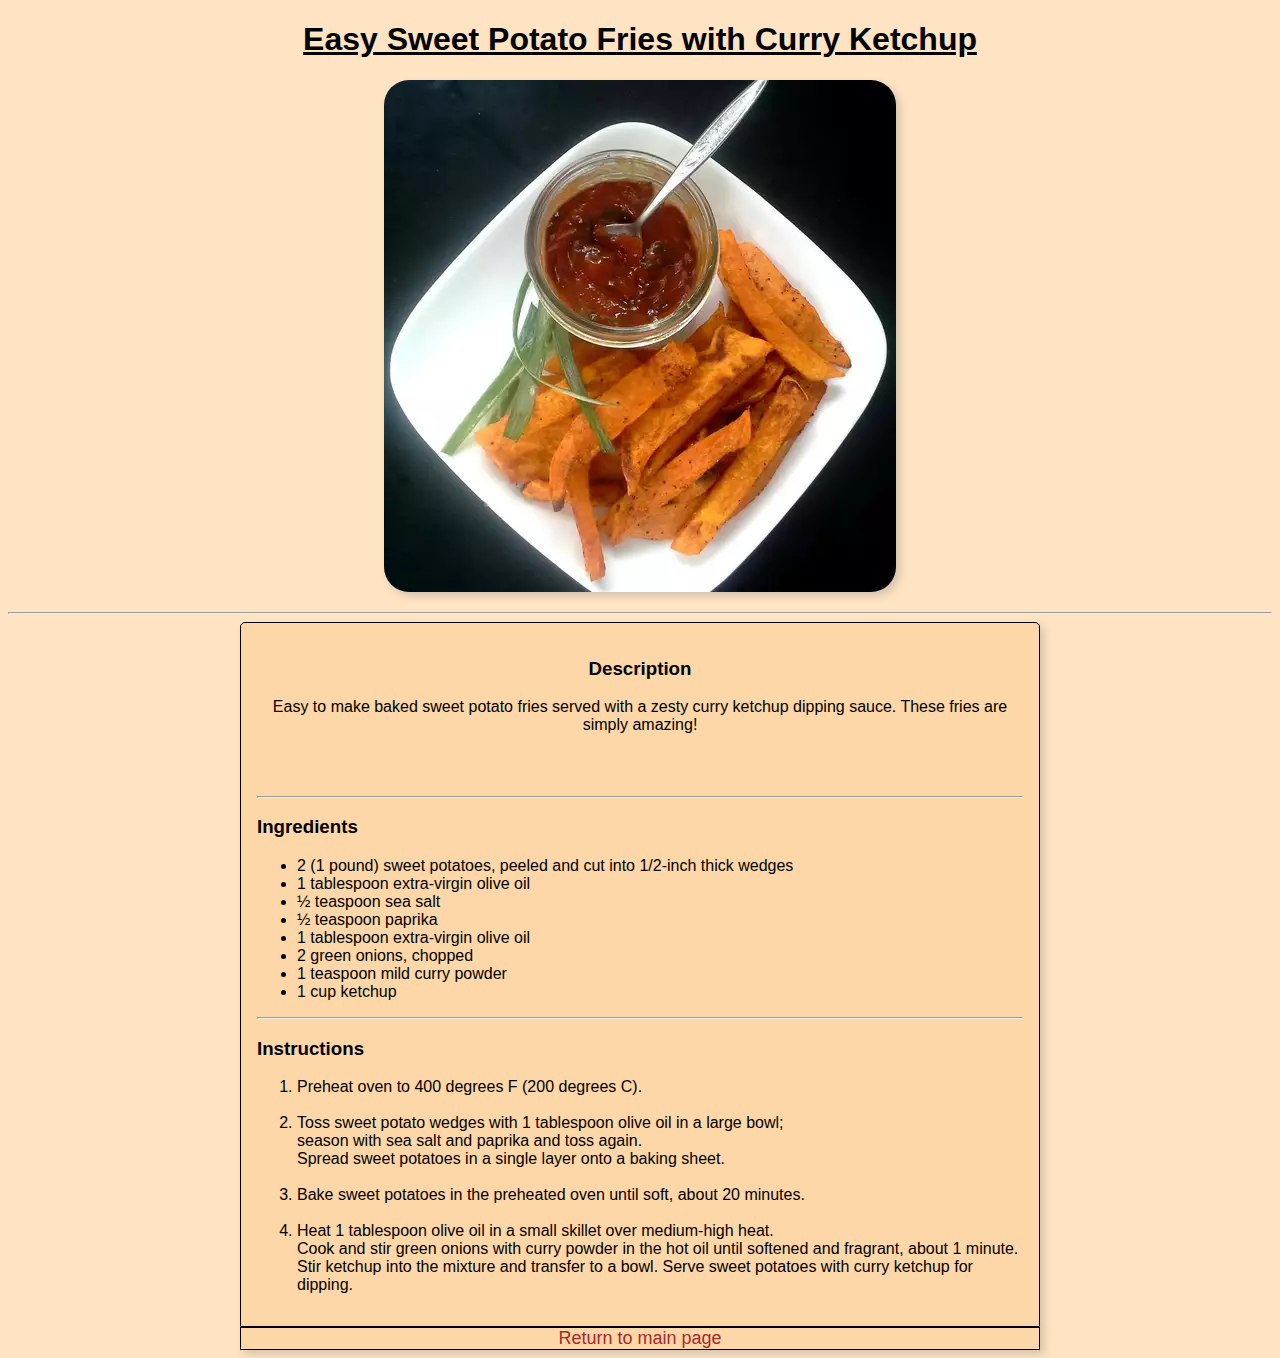
<file: recipes/potato_fries.html>
<!DOCTYPE html>
<html lang="en">
<head>
    <meta charset="UTF-8">
    <meta name="viewport" content="width=device-width, initial-scale=1.0">
    <meta http-equiv="X-UA-Compatible" content="ie=edge">
    <title>Easy Sweet Potato Fries with Curry Ketchup</title>
    <link rel="stylesheet" href="../css/recipes.css">
</head>
<body>
    <header>
        <h1>Easy Sweet Potato Fries with Curry Ketchup</h1>
        <img src="../img/potato-head.jpg" alt="Potato Fries">
    </header>
    <hr>
    <main>
        <section>
            <h3>Description</h3>
            <p>Easy to make baked sweet potato fries served with a zesty curry ketchup dipping sauce. These fries are simply amazing!</p>
        </section>
        <hr>
        <h3>Ingredients</h3>
        <ul>
            <li>2 (1 pound) sweet potatoes, peeled and cut into 1/2-inch thick wedges</li>
            <li>1 tablespoon extra-virgin olive oil</li>
            <li>½ teaspoon sea salt</li>
            <li>½ teaspoon paprika</li>
            <li>1 tablespoon extra-virgin olive oil</li>
            <li>2 green onions, chopped</li>
            <li>1 teaspoon mild curry powder</li>
            <li>1 cup ketchup</li>
        </ul>
        <hr>
        <h3>Instructions</h3>
        <ol>
            <li>Preheat oven to 400 degrees F (200 degrees C).</li> <br>
            <li>Toss sweet potato wedges with 1 tablespoon olive oil in a large bowl; <br> season with sea salt and paprika and toss again. <br> Spread sweet potatoes in a single layer onto a baking sheet.</li> <br>
            <li>Bake sweet potatoes in the preheated oven until soft, about 20 minutes.</li> <br>
            <li>Heat 1 tablespoon olive oil in a small skillet over medium-high heat. <br> Cook and stir green onions with curry powder in the hot oil until softened and fragrant, about 1 minute. <br> Stir ketchup into the mixture and transfer to a bowl. Serve sweet potatoes with curry ketchup for dipping.</li>
        </ol>
    </main>
    <footer><a href="../index.html">Return to main page</a></footer>
</body>
</html>
</file>
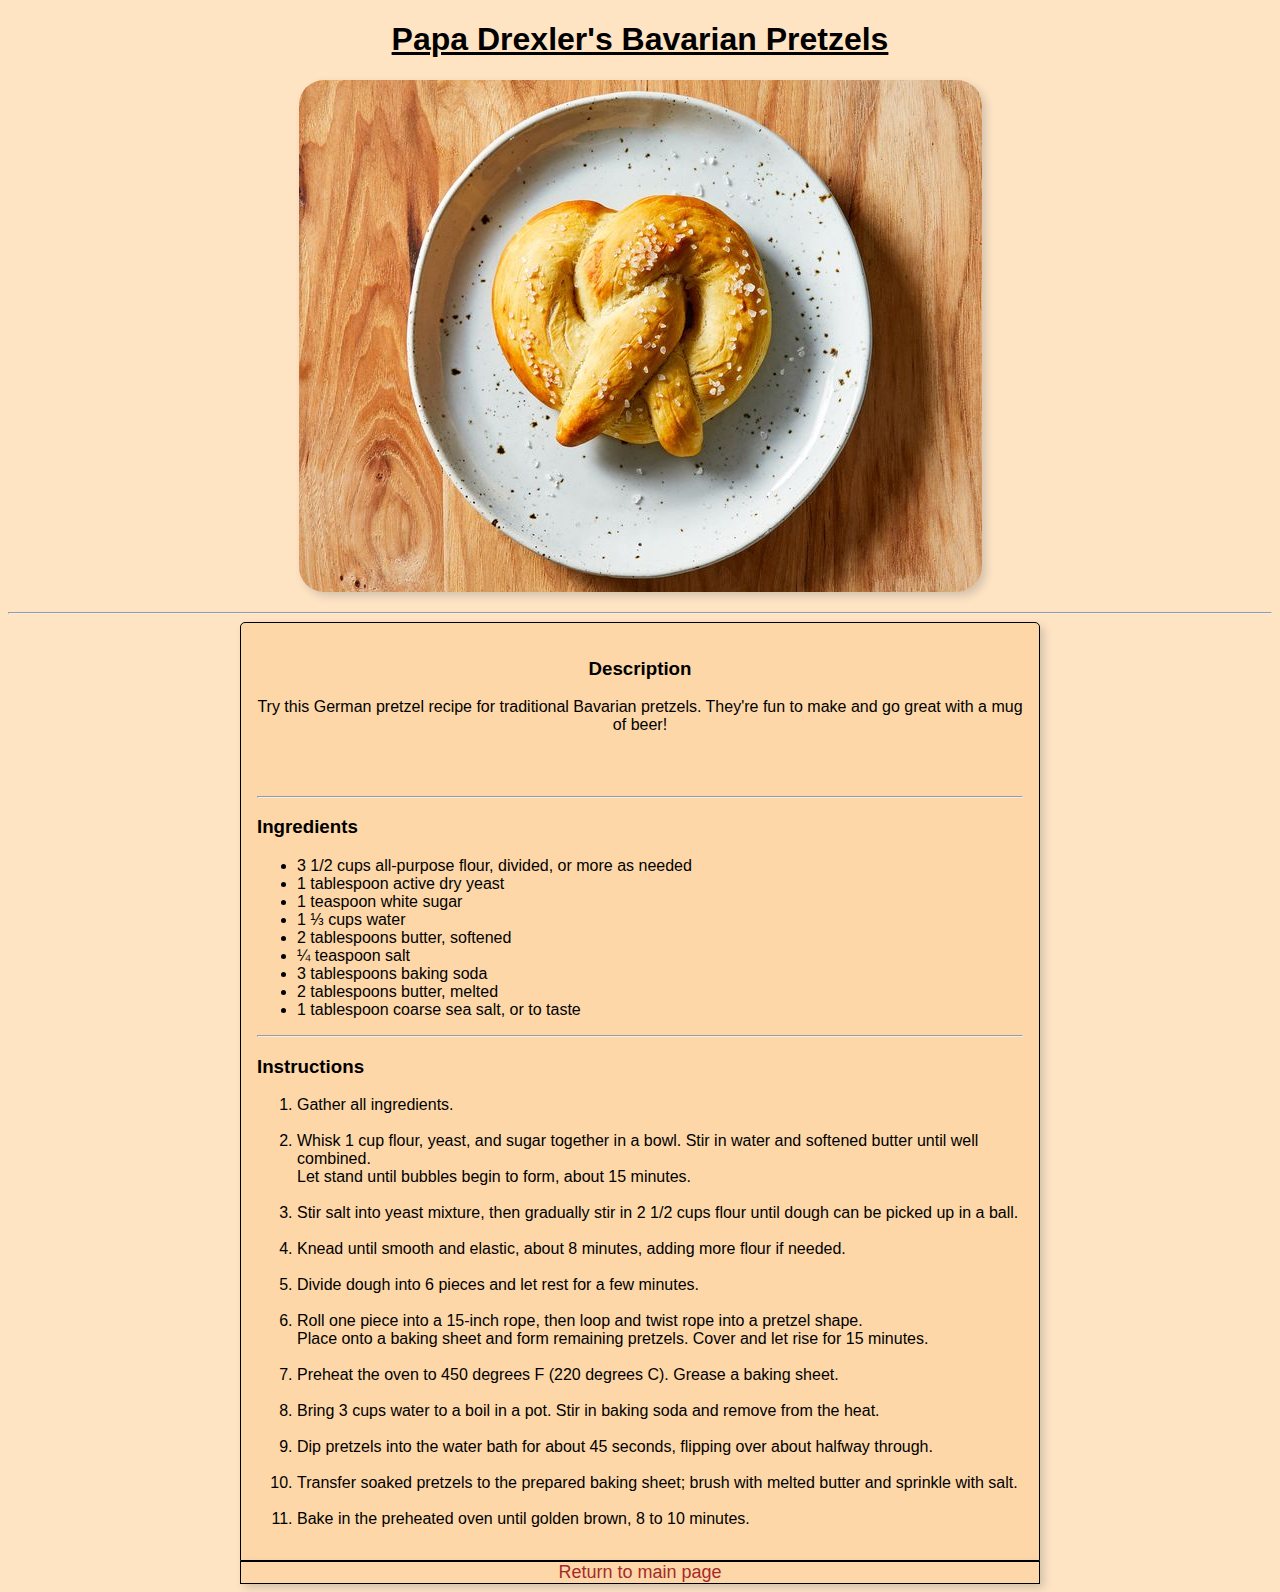
<file: recipes/pretzel.html>
<!DOCTYPE html>
<html lang="en">
<head>
    <meta charset="UTF-8">
    <meta name="viewport" content="width=device-width, initial-scale=1.0">
    <meta http-equiv="X-UA-Compatible" content="ie=edge">
    <title>Papa Drexler's Bavarian Pretzels</title>
    <link rel="stylesheet" href="../css/recipes.css">
</head>
<body>
    <header>
        <h1>Papa Drexler's Bavarian Pretzels</h1>
        <img src="../img/pretzel-head.jpg" alt="Pretzel">
    </header>
    <hr>
    <main>
        <section>
            <h3>Description</h3>
            <p>Try this German pretzel recipe for traditional Bavarian pretzels. They're fun to make and go great with a mug of beer!</p>
        </section>
        <hr>
        <h3>Ingredients</h3>
        <ul>
            <li>3 1/2 cups all-purpose flour, divided, or more as needed</li>
            <li>1 tablespoon active dry yeast</li>
            <li>1 teaspoon white sugar</li>
            <li>1 ⅓ cups water</li>
            <li>2 tablespoons butter, softened</li>
            <li>¼ teaspoon salt</li>
            <li>3 tablespoons baking soda</li>
            <li>2 tablespoons butter, melted</li>
            <li>1 tablespoon coarse sea salt, or to taste</li>
        </ul>
        <hr>
        <h3>Instructions</h3>
        <ol>
            <li>Gather all ingredients.</li> <br>
            <li>Whisk 1 cup flour, yeast, and sugar together in a bowl. Stir in water and softened butter until well combined. <br> Let stand until bubbles begin to form, about 15 minutes.</li> <br>
            <li>Stir salt into yeast mixture, then gradually stir in 2 1/2 cups flour until dough can be picked up in a ball.</li> <br>
            <li>Knead until smooth and elastic, about 8 minutes, adding more flour if needed.</li> <br>
            <li>Divide dough into 6 pieces and let rest for a few minutes.</li> <br>
            <li>Roll one piece into a 15-inch rope, then loop and twist rope into a pretzel shape. <br> Place onto a baking sheet and form remaining pretzels. Cover and let rise for 15 minutes.</li> <br>
            <li>Preheat the oven to 450 degrees F (220 degrees C). Grease a baking sheet.</li> <br>
            <li>Bring 3 cups water to a boil in a pot. Stir in baking soda and remove from the heat.</li> <br>
            <li>Dip pretzels into the water bath for about 45 seconds, flipping over about halfway through.</li> <br>
            <li>Transfer soaked pretzels to the prepared baking sheet; brush with melted butter and sprinkle with salt.</li> <br>
            <li>Bake in the preheated oven until golden brown, 8 to 10 minutes.</li>
        </ol>
    </main>
    <footer><a href="../index.html">Return to main page</a></footer>
</body>
</html>
</file>
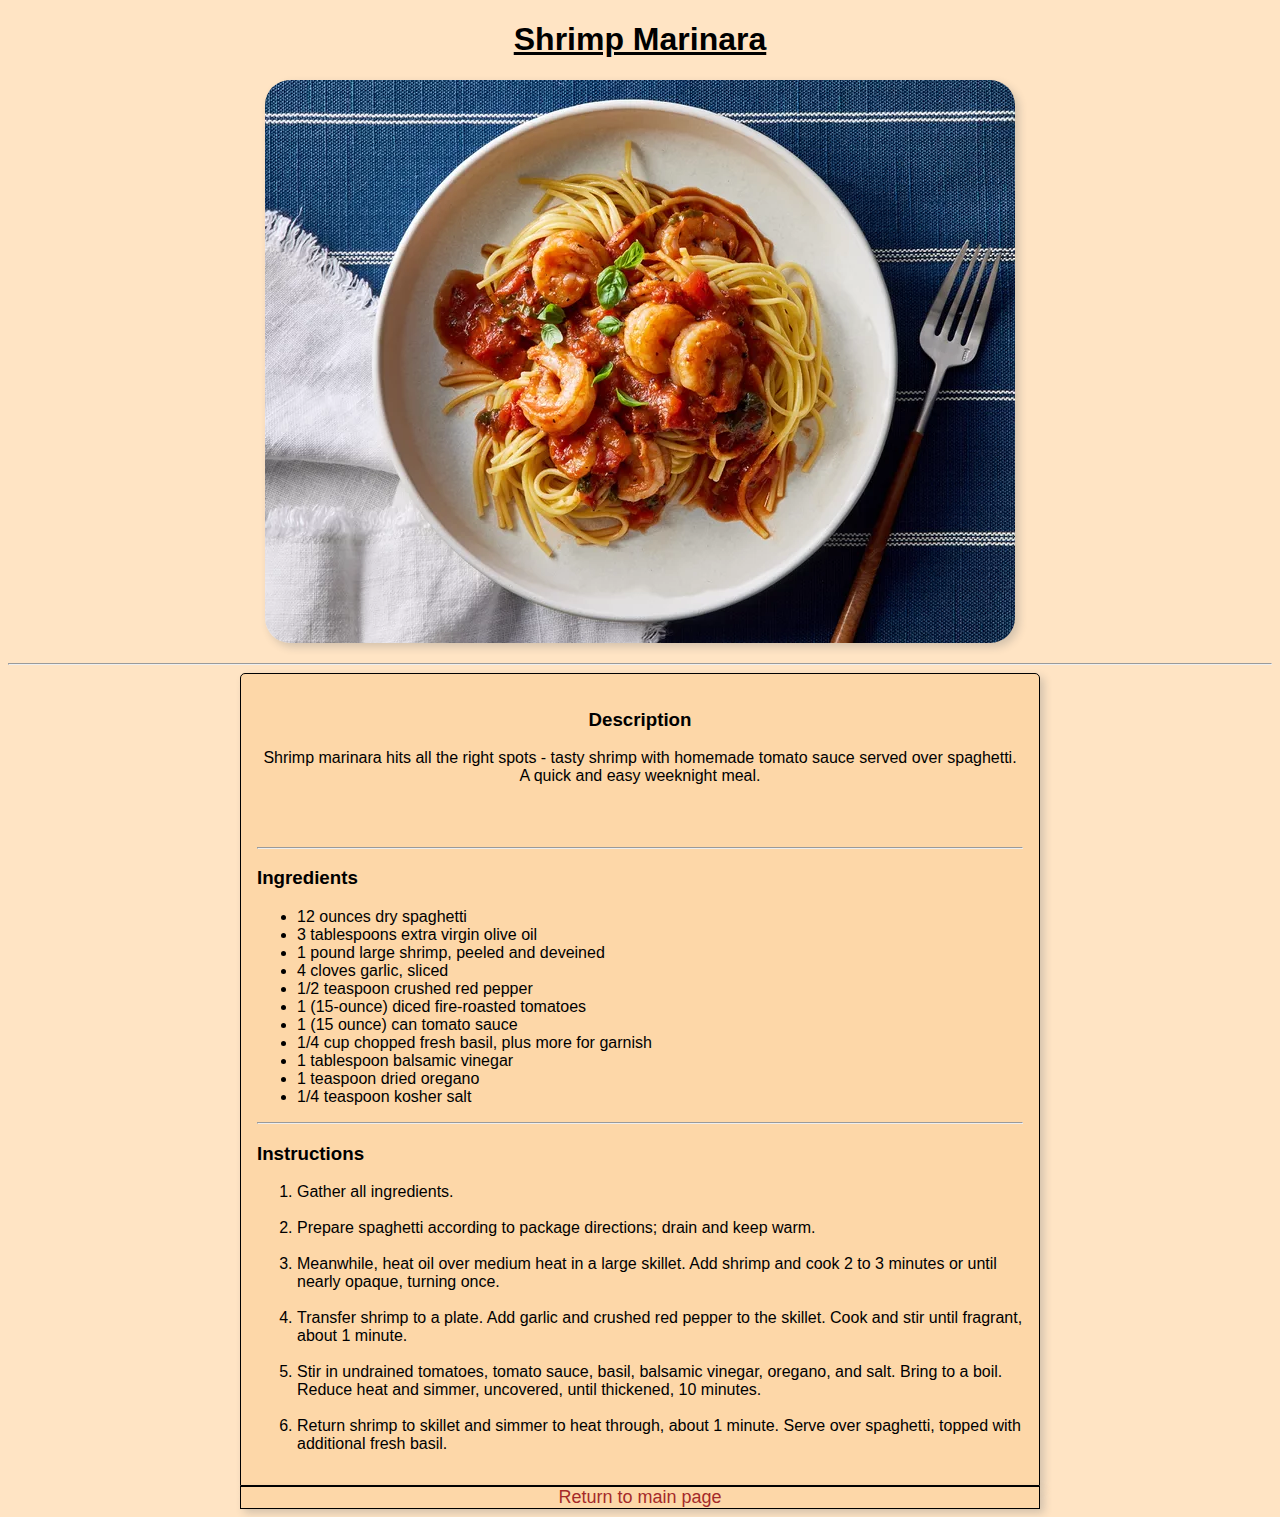
<file: recipes/shrimp_marinara.html>
<!DOCTYPE html>
<html lang="en">
<head>
    <meta charset="UTF-8">
    <meta name="viewport" content="width=device-width, initial-scale=1.0">
    <meta http-equiv="X-UA-Compatible" content="ie=edge">
    <title>Shrimp Marinara</title>
    <link rel="stylesheet" href="../css/recipes.css">
</head>
<body>
    <header>
        <h1>Shrimp Marinara</h1>
        <img src="../img/marinara-head.jpg" alt="Shrimp Marinara">
    </header>
    <hr>
    <main>
        <section>
            <h3>Description</h3>
            <p>Shrimp marinara hits all the right spots - tasty shrimp with homemade tomato sauce served over spaghetti. A quick and easy weeknight meal.</p>
        </section>
        <hr>
        <h3>Ingredients</h3>
        <ul>
            <li>12 ounces dry spaghetti</li>
            <li>3 tablespoons extra virgin olive oil</li>
            <li>1 pound large shrimp, peeled and deveined</li>
            <li>4 cloves garlic, sliced</li>
            <li>1/2 teaspoon crushed red pepper</li>
            <li>1 (15-ounce) diced fire-roasted tomatoes</li>
            <li>1 (15 ounce) can tomato sauce</li>
            <li>1/4 cup chopped fresh basil, plus more for garnish</li>
            <li>1 tablespoon balsamic vinegar</li>
            <li>1 teaspoon dried oregano</li>
            <li>1/4 teaspoon kosher salt</li>
        </ul>
        <hr>
        <h3>Instructions</h3>
        <ol>
            <li>Gather all ingredients.</li> <br>
            <li>Prepare spaghetti according to package directions; drain and keep warm.</li> <br>
            <li>Meanwhile, heat oil over medium heat in a large skillet. Add shrimp and cook 2 to 3 minutes or until nearly opaque, turning once.</li> <br>
            <li>Transfer shrimp to a plate. Add garlic and crushed red pepper to the skillet. Cook and stir until fragrant, about 1 minute.</li> <br>
            <li>Stir in undrained tomatoes, tomato sauce, basil, balsamic vinegar, oregano, and salt. Bring to a boil. Reduce heat and simmer, uncovered, until thickened, 10 minutes.</li> <br>
            <li>Return shrimp to skillet and simmer to heat through, about 1 minute. Serve over spaghetti, topped with additional fresh basil.</li>
        </ol>
    </main>
    <footer><a href="../index.html">Return to main page</a></footer>
</body>
</html>
</file>
<file: css/recipes.css>
* {
    box-sizing: border-box;
    font-family: Verdana, Tahoma, sans-serif;
}

body {
    background-color: bisque;
}

header {
    text-align: center;
    margin-bottom: 16px;
    text-decoration: underline;
}

img {
    border-radius: 25px;
    box-shadow: 4px 4px 8px 0px rgba(34, 60, 80, 0.2);
}

section {
    text-align: center;
    height: 130px;
}

main {
    box-shadow: 4px 4px 8px 0px rgba(34, 60, 80, 0.2);
    width: 800px;
    margin: 0 auto;
    border: 1px solid black;
    padding: 16px;
    border-radius: 5px 5px 0 0;
    background-color: rgb(253, 215, 168);
}

a {
    text-decoration: none;
    color: brown;
    font-size: 18px;
}

a:hover {
    color: red;
}

a:active {
    color: brown;
}

a:visited {
    color: darkred;
}

footer {
    margin: 0 auto;
    text-align: center;
    width: 800px;
    background-color: rgb(253, 215, 168);
    box-shadow: 4px 4px 8px 0px rgba(34, 60, 80, 0.2);
    border: 1px solid black;
}
</file>
